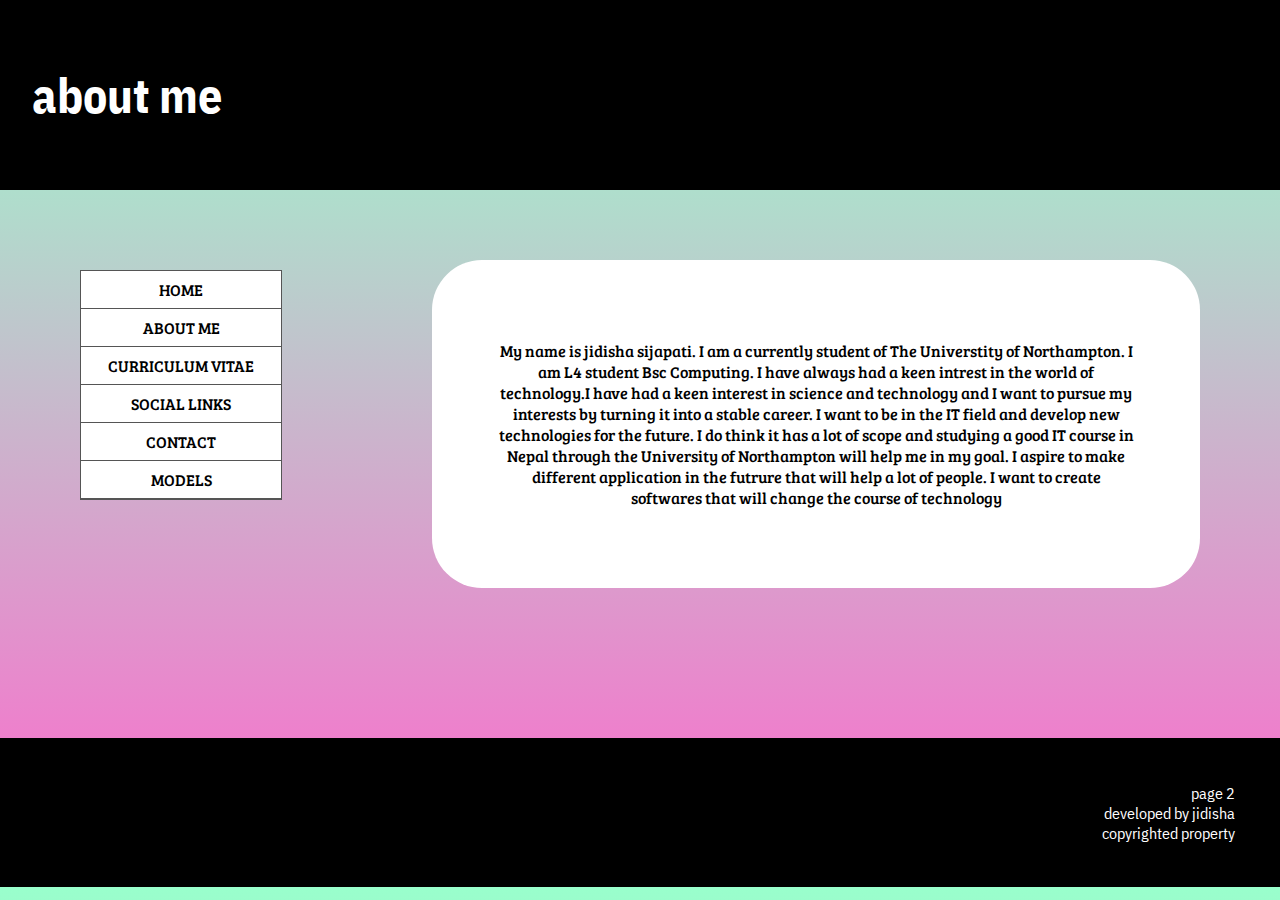
<file: about.html>
<!DOCTYPE html>
<html>
<head>
	<title>about me</title>
	<link rel="stylesheet" type="text/css" href="style.css">
	<link href="https://fonts.googleapis.com/css?family=IBM+Plex+Sans+Condensed" rel="stylesheet">
	<link href="https://fonts.googleapis.com/css?family=Bree+Serif|Hi+Melody|Indie+Flower|Pacifico" rel="stylesheet">
</head>
<body>
	<header>
		<div class="ddiv"><h1>about me</h1></div>
	</header>
	
		<section>
			<div class="sec">
			<div>
				<nav>
					<ul>
						<li><a href="index.html">HOME</a></li>
						<li><a href="about.html">ABOUT ME</a></li>
						<li><a href="cv.html">CURRICULUM VITAE</a></li>
						<li><a href="social.html">SOCIAL LINKS</a></li>
						<li><a href="contact.html">CONTACT</a></li>
						<li><a href="models_gp.html" target="_blank">MODELS</a></li>
					</ul>
				</nav>
			</div>
			<div class="www2"><p> My name is jidisha sijapati. I am a currently student of The Universtity of Northampton. I am L4 student 	 Bsc Computing. I have always had a keen intrest in the world of technology.I have had a keen interest in science and technology and I want to pursue my interests by turning it into a stable career. I want to be in the IT field and develop new technologies for the future. I do think it has a lot of scope and studying a good IT course in Nepal through the University of Northampton will help me in my goal. I aspire to make different application in the futrure that will help a lot of people. I want to create softwares that will change the course of technology</p>
			</div>
		</div>
	</section>
	<footer>
			page 2<br>
			developed by jidisha<br>
			copyrighted property
		</footer>
</body>
</html>
</file>
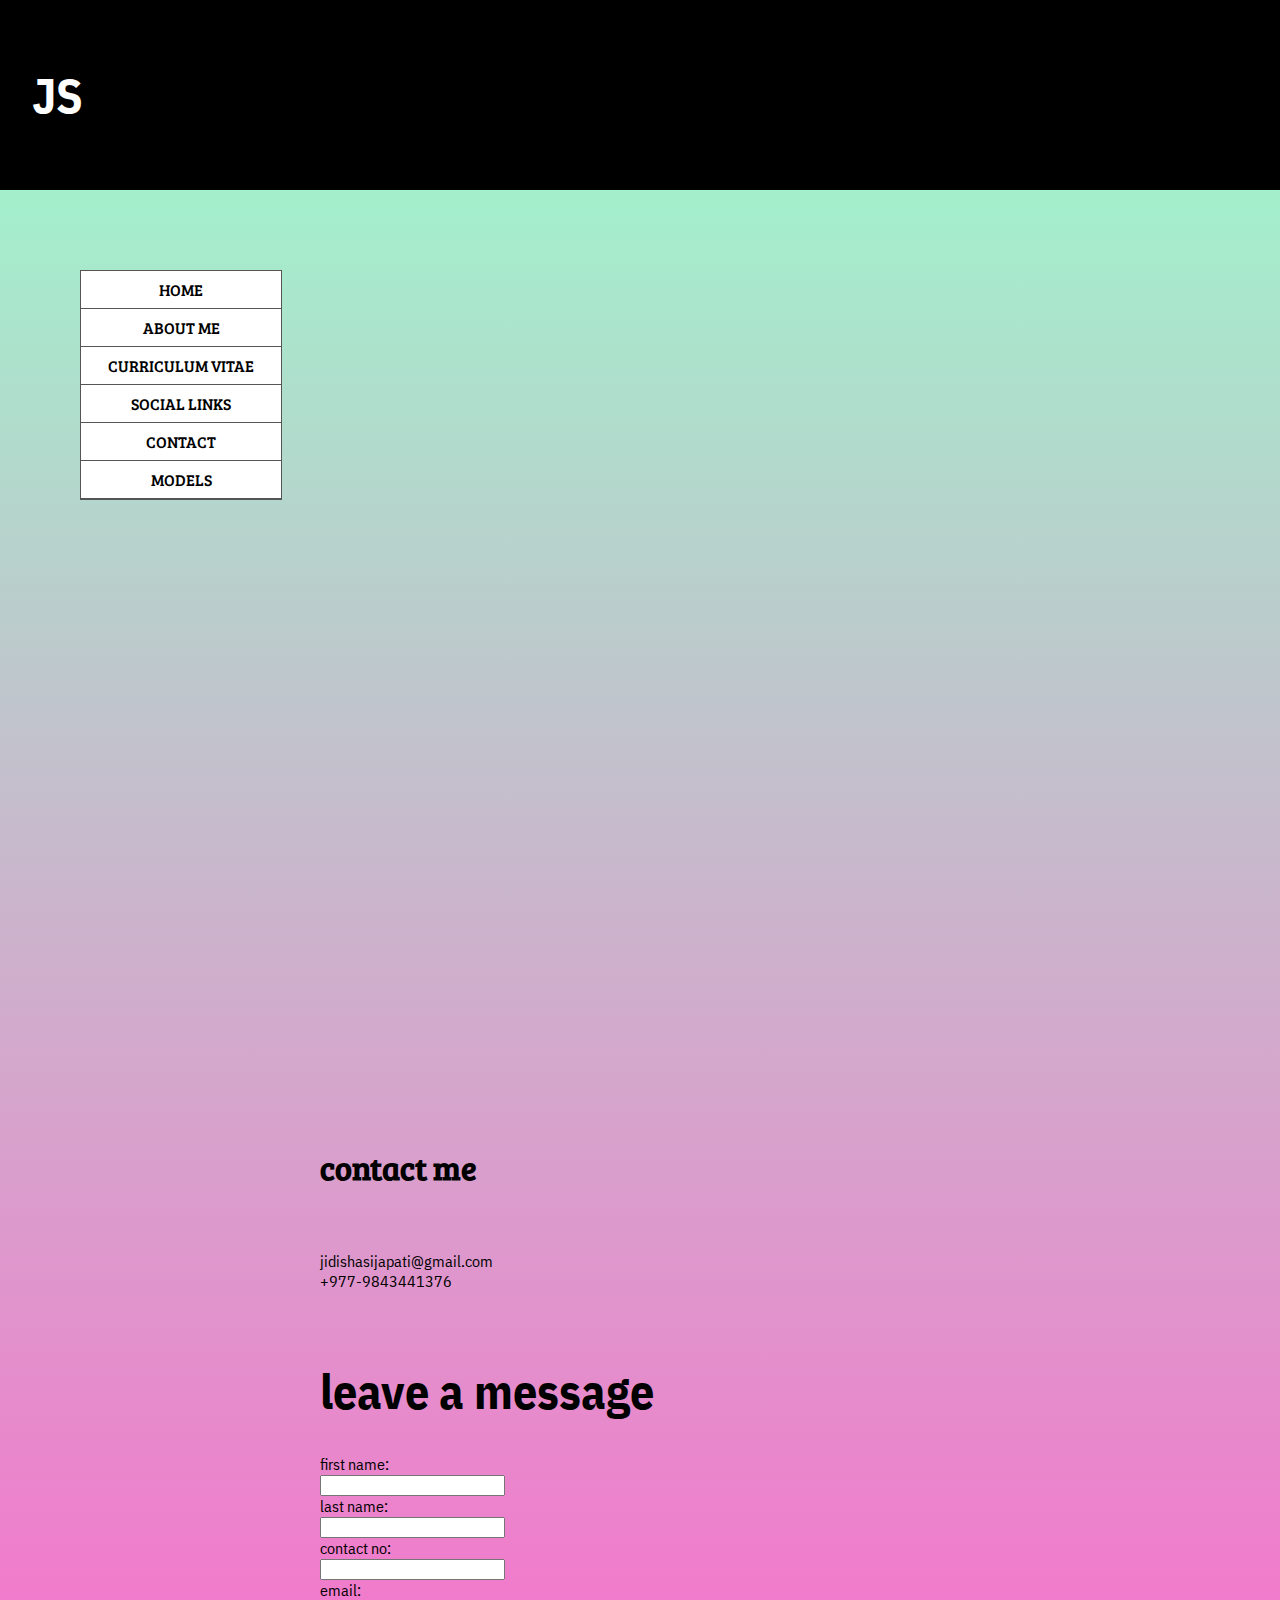
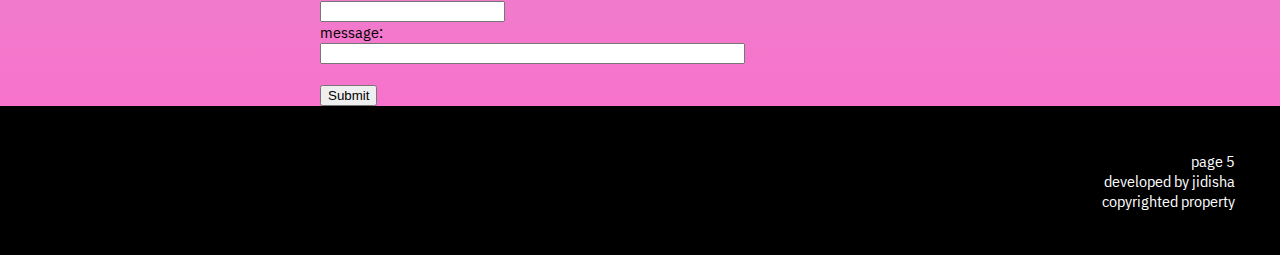
<file: contact.html>
<!DOCTYPE html>
<html>
<head>
	<title>contact me</title>
	<link rel="stylesheet" type="text/css" href="style.css">
	<link href="https://fonts.googleapis.com/css?family=IBM+Plex+Sans+Condensed" rel="stylesheet">
	<link href="https://fonts.googleapis.com/css?family=Bree+Serif|Hi+Melody|Indie+Flower|Pacifico" rel="stylesheet">
	<meta name="viewport" content="width=device-width, initial-scale=1.0">
</head>
<body>
	<header>
		<div class="ddiv"><h1>JS</h1></div>
	</header>

		<section>
			<div>
				<nav>
					<ul>
						<li><a href="index.html">HOME</a></li>
						<li><a href="about.html">ABOUT ME</a></li>
						<li><a href="cv.html">CURRICULUM VITAE</a></li>
						<li><a href="social.html">SOCIAL LINKS</a></li>
						<li><a href="contact.html">CONTACT</a></li>
						<li><a href="models_gp.html" target="_blank">MODELS</a></li> <!--thesitewizard.com(2018) -->
					</ul>
				</nav>
				</div>
					<div class="www3">
						<iframe src="https://www.google.com/maps/embed?pb=!1m18!1m12!1m3!1d28265.45853134235!2d85.3498443419598!3d27.680759449365443!2m3!1f0!2f0!3f0!3m2!1i1024!2i768!4f13.1!3m3!1m2!1s0x0%3A0x0!2zMjfCsDQwJzUwLjciTiA4NcKwMjInMDIuNSJF!5e0!3m2!1sen!2snp!4v1523944905994" width="500" height="450" frameborder="0" style="border:0" allowfullscreen></iframe> 
					</div>
					<div class="www4"><div><h2>contact me</h2><br>
						<p>jidishasijapati@gmail.com<br>
						+977-9843441376</p><br>
					</div>
				
			<div>
				<form>
					<h1>leave a message</h1>	
					first name:<br>
					<input type="text" name="firstname"><br>
					last name:<br>
					<input type="text" name="lastname"><br>
					contact no:<br>
					<input type="number" name="contact"><br>
					email:<br>
					<input type="text" name="email"><br>
					message:<br>
					<input type="text" name="message" size="50"><br><br>
					<input type="submit" value="Submit">
				</form><!--https://www.w3schools.com/html/html_forms.asp**// 4/18/2018-->
			</div>
		</div>
	</section>
	<footer>
			page 5<br>
			developed by jidisha<br>
			copyrighted property
		</footer>
</body>
</file>
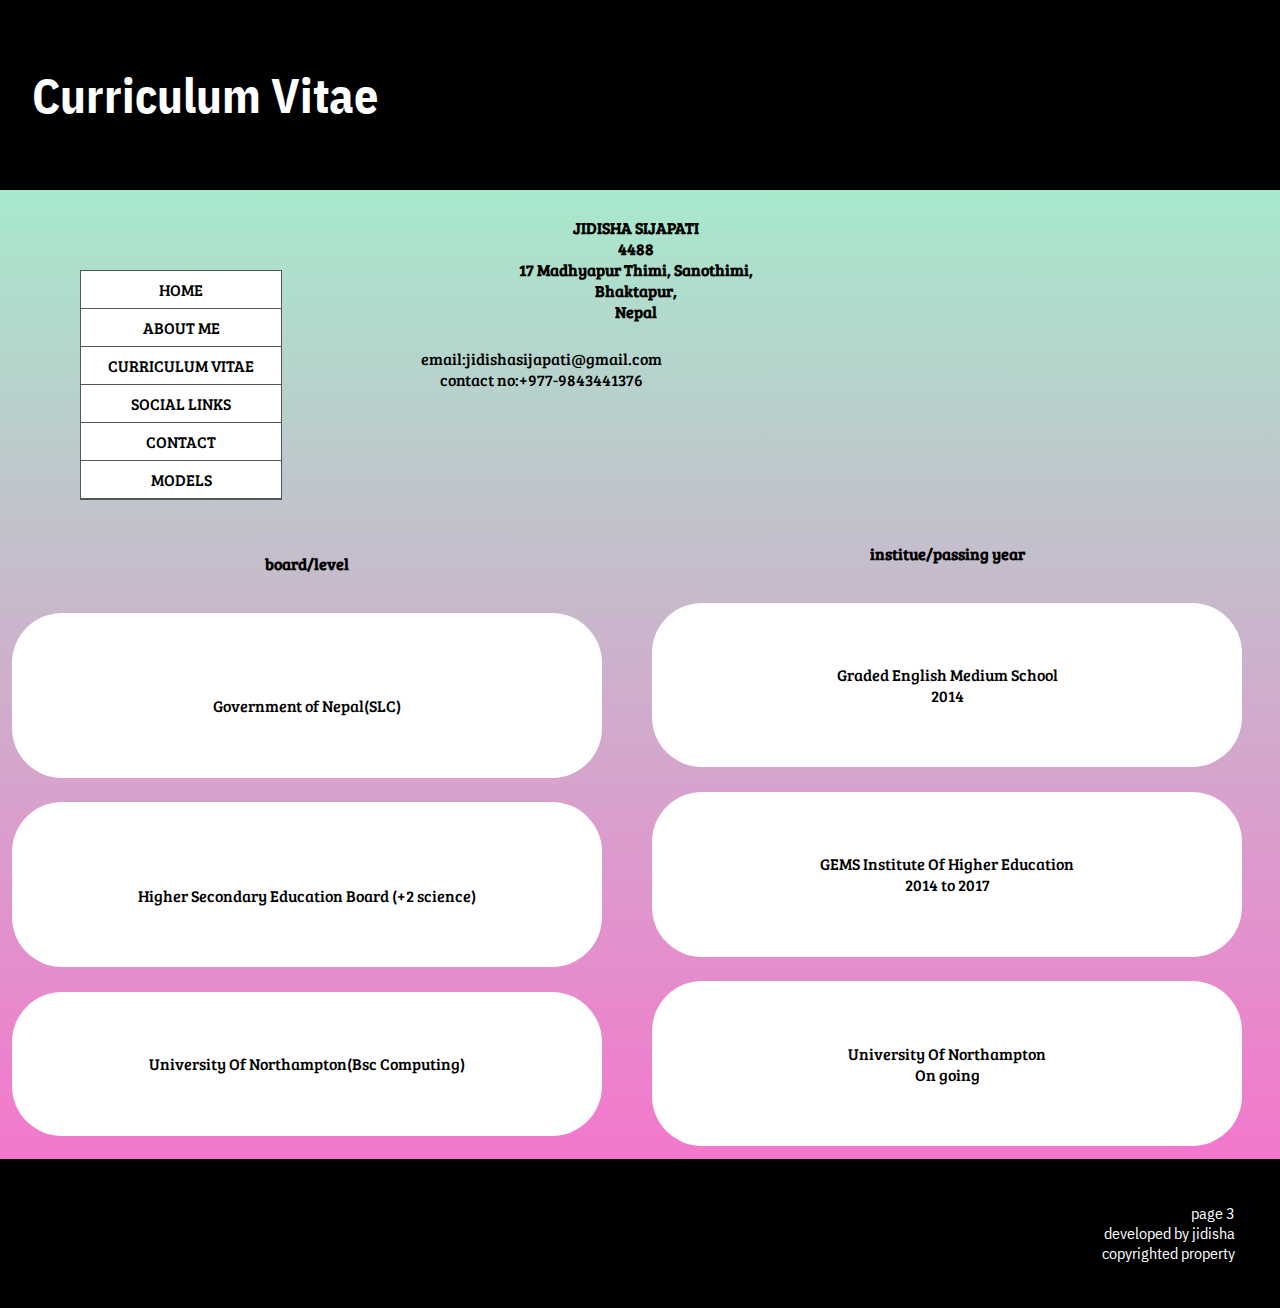
<file: cv.html>
<!DOCTYPE html>
<html>
<head>
	<title>Curriculum Vitae</title>
	<link rel="stylesheet" type="text/css" href="style.css">
	<link href="https://fonts.googleapis.com/css?family=IBM+Plex+Sans+Condensed" rel="stylesheet">
	<link href="https://fonts.googleapis.com/css?family=Bree+Serif|Hi+Melody|Indie+Flower|Pacifico" rel="stylesheet">
</head>
<body>
	<header>
		<div class="ddiv"><h1>Curriculum Vitae</h1></div>
	</header>
	<section>
		<div class="sec">
		<div>
			<nav>
				<ul>
					<li><a href="index.html">HOME</a></li>
					<li><a href="about.html">ABOUT ME</a></li>
					<li><a href="cv.html">CURRICULUM VITAE</a></li>
					<li><a href="social.html">SOCIAL LINKS</a></li>
					<li><a href="contact.html">CONTACT</a></li>
					<li><a href="models_gp.html" target="_blank">MODELS</a></li>
				  </ul>
			</nav>
		</div>
		
		<div>
		<h5 class="normal1">
			<b>JIDISHA SIJAPATI</b><br>
			4488 <br>17 Madhyapur Thimi, Sanothimi, Bhaktapur,<br> Nepal <br> 
		</h5>
		<p class="normal">email:jidishasijapati@gmail.com<br>
		     contact no:+977-9843441376
		 </p>
	</div>
		</div>
		<div class="sec">
		<div class="container">
			<h5 class="normal">board/level</h5>
			<div class="cont1"><br>Government of Nepal(SLC)<br></div>
			<div class="cont1"><br>Higher Secondary Education Board (+2 science)<br></div>
			<div class="cont1">University Of Northampton(Bsc Computing)</div>
		</div>
		<div class="container">
			<h5 class="normal">institue/passing year</h5>
			<div class="cont1">Graded English Medium School<br>2014</div>
			<div class="cont1">GEMS Institute Of Higher Education<br>2014 to 2017 </div>
			<div class="cont1">University Of Northampton<br>On going</div>
		</div>
	</div>
	</section>
	
	<footer>
			page 3<br>
			developed by jidisha<br>
			copyrighted property
		</footer>
</body>
</html>
</file>
<file: style.css>
body {
		margin: 0; font-family: 'IBM Plex Sans Condensed', sans-serif; width: 100%; background: linear-gradient(to bottom, #99ffcc 0%, #ff66cc 100%);
	} /**https://www.w3schools.com/colors/colors_gradient.asp (4/16/2018) **/
	.center{}
img{
		border-radius: 50px;
	} /**all images added to the pages will have rounded edges **/

header{
		padding: 0.5%; background: black; 
	width: 99%;}

.ddiv {
		color: white; padding: 2%;
	} /** degsins the header**/
.sec{
		display:flex;flex-direction: row; 
	} /**all items will be displayed in rows inside sections as I have used flex row **/
nav{
		font-family: 'Bree Serif', serif;
	 }

h1{
		font-family:  'IBM Plex Sans Condensed', sans-serif; font-size: 3em; text-align: left;
	}
h2{
		font-family: 'Bree Serif', serif; font-size: 2em
	}
h3{
		font-family: 'Indie Flower', cursive; font-size: 4em;
	}
h4{
	font-family: 'Indie Flower', cursive; font-size: 2em; text-align: center; margin-left: 20%;  
}
h5{
	font-family: 'Bree Serif', serif; font-size: 1em;
}	
ul {
		list-style-type: none; padding: 0; width: 200px; margin-top: 80px; margin-left: 80px; background-color: white; border: 1px solid #555;} 

li{ 
		text-align: center; border-bottom: 1px solid #555; 
	}
 li a {
 		display: block;  padding: 8px 16px; text-decoration: none; color: black;
 	}
 li a:hover {
 		background-color: black; color: white;
 	} /** w3s school**/
.www{
		padding: 1%;width: 50%;display: flex; flex-direction: column; 
		text-align: center; margin: 25px; margin-bottom: 69px; background-color:white ; color: black; border-radius: 50px;
	} /** this creates a white box with rounded corners **/
.pad{padding-top: 80px;}/**this gave padding to the image in index.html which put the image in my desired postion**/	
.pad1{
	margin-right: 350px;
}
.pad2{
	margin-left: 30%; margin-bottom: 5%;
}
.space{
	margin: 5%; justify-content: center;
}
.www2{
		padding-left:40px;padding: 5%;width: 50%; justify-content: center; text-align: center;margin: 25px; margin-left: 150px; margin-top: 70px;
		margin-bottom: 150px; background-color:white ; color: black; border-radius: 50px; font-family: 'Bree Serif', serif;
	}
	.www3{
			display: flex; flex-direction: row; padding: 6%; margin: 5;
	} 

.www4{
	display: flex; flex-direction: column; margin-left: 25%;
}
	.container{ width: 10%; margin-right: 2%; 
		 display: flex; flex-direction: column; flex-grow: 1; align-self: center;} /** this creates a flex conatiner and the items inside are stored in columns**/



.cont1{
	padding: 10%;  background-color: white; border-radius: 50px; font-family: 'Bree Serif', serif; margin: 2%; text-align: center;
} /** this creates boxes inside the flex container**/
.normal{
		text-align: center; font-family: 'Bree Serif', serif; 
}
.normal1{
		text-align: center; padding-right: 2%; margin-left: 200px;
}
/**form{ margin-left: 100px; }
**/

footer{
		padding: 3.5%; background: black; width: 93%; color: white; text-align: right;
	}

@media screen and (max-width: 500px){

.sec{flex-direction: column; justify-content: center;}
h1{text-align: center;}
p{text-align: center;}
.pad{margin-right: 20%;}
.www{width: 90%; margin: 2%; padding-left: 1%;} 
.www2{margin-left: 80px;}
.container{width:50%;}
h1{margin-right: 50%;}
h5{margin-right: 50%; margin-left: 20%}
h2{text-align: center;}
form{ margin-left: 100px; }
iframe{ width: 195%; }

} /**this code is used to make the webpage resposive**/
</file>
